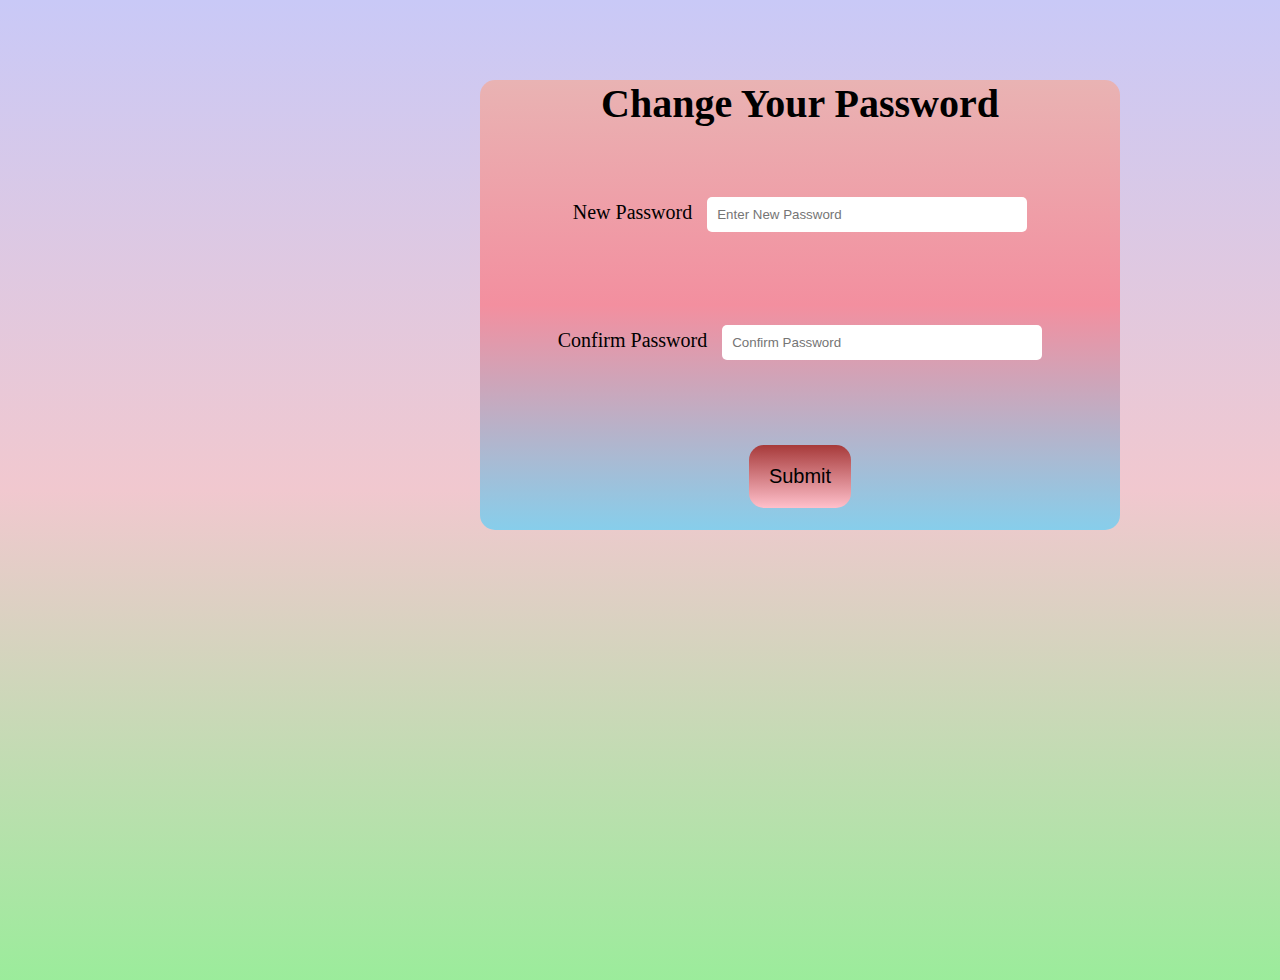
<file: changepass.html>
<!DOCTYPE html>
<html lang="en">

<head>
    <meta charset="UTF-8">
    <meta name="viewport" content="width=device-width, initial-scale=1.0">
    <title>Document</title>
    <link rel="stylesheet" href="changepass.css">

</head>

<body>
    <div class="container">

        <h1>Change Your Password</h1>

        <div class="newpass">
            <ul>
                <li class="n1">New Password <input type="password" placeholder="Enter New Password" id="pass"><span
                        id="pass1">Enter
                        new password</span></li><br>
                <li class="n1">Confirm Password <input type="password" placeholder="Confirm Password" id="conpass"><span
                        id="conpass1">Enter Confirm Password</span></li><br>
            </ul>
        </div>

        <button class="btn" onclick="myfun()">Submit</button>

    </div>

    <script>

        function myfun() {
            const passw = document.getElementById('pass').value;
            const conpassw = document.getElementById('conpass').value;


            if (passw === "" || passw === null) {
                document.getElementById('pass1').style.display = "inline";
                document.getElementById('pass1').style.color = "red";
            }
            else {
                document.getElementById('pass1').style.display = "none";
            }


            if (conpassw === "" || conpassw === null) {
                document.getElementById('conpass1').style.display = "inline";
                document.getElementById('conpass1').style.color = "red";
            }
            else if (conpassw !== passw) {
                document.getElementById('conpass1').innerHTML = "It is not same to New Password";
                document.getElementById('conpass1').style.color = "red";
            }
            else {

                document.getElementById('conpass1').style.display = "none";
                document.write('change password successfully');
            }

        }
    </script>

</body>

</html>
</file>
<file: changepass.css>
* {
    margin: 0;
    padding: 0;
    box-sizing: border-box;
}

body {
    background-image: linear-gradient(rgb(201, 201, 247), rgb(241, 200, 207), rgb(155, 236, 155));
    background-repeat: no-repeat;
    width: 100vw;
    height: 100vh;
}

.container {
    background-image: linear-gradient(rgb(233, 179, 179), rgb(243, 143, 159), skyblue);
    background-repeat: no-repeat;
    text-align: center;
    margin-top: 5rem;
    width: 50vw;
    height: 50vh;
    margin-left: 30rem;
    border-radius: 15px;

}

h1 {
    margin-top: 20px;
    font-size: 40px;
    text-align: center;
    margin-bottom: 30px;

}

.newpass {
    justify-content: space-around;
    border-radius: 25px;
}


.n1 {
    font-size: 20px;
    list-style-type: none;
    line-height: 90px;
    padding-top: 10px;
    padding-bottom: 10px;
    font-weight: 500;
    text-align: center;
    border-radius: 30px;

}

input {
    padding: 10px;
    width: 50%;
    padding-left: 10px;
    margin-left: 10px;
    margin-bottom: 20px;
    border: 0;
    outline: 0;
    border-radius: 5px;

}

.btn {
    margin-top: 2rem;
    font-size: 20px;
    padding: 20px;
    border-radius: 15px;
    border: 0;
    outline: 0;
    background-image: linear-gradient(rgb(167, 58, 58), pink);
    cursor: pointer;

}

.btn:hover {
    color: black;
    background-image: linear-gradient(pink, red);
}





#pass1 {
    display: none;
}

#conpass1 {
    display: none;
}
</file>
